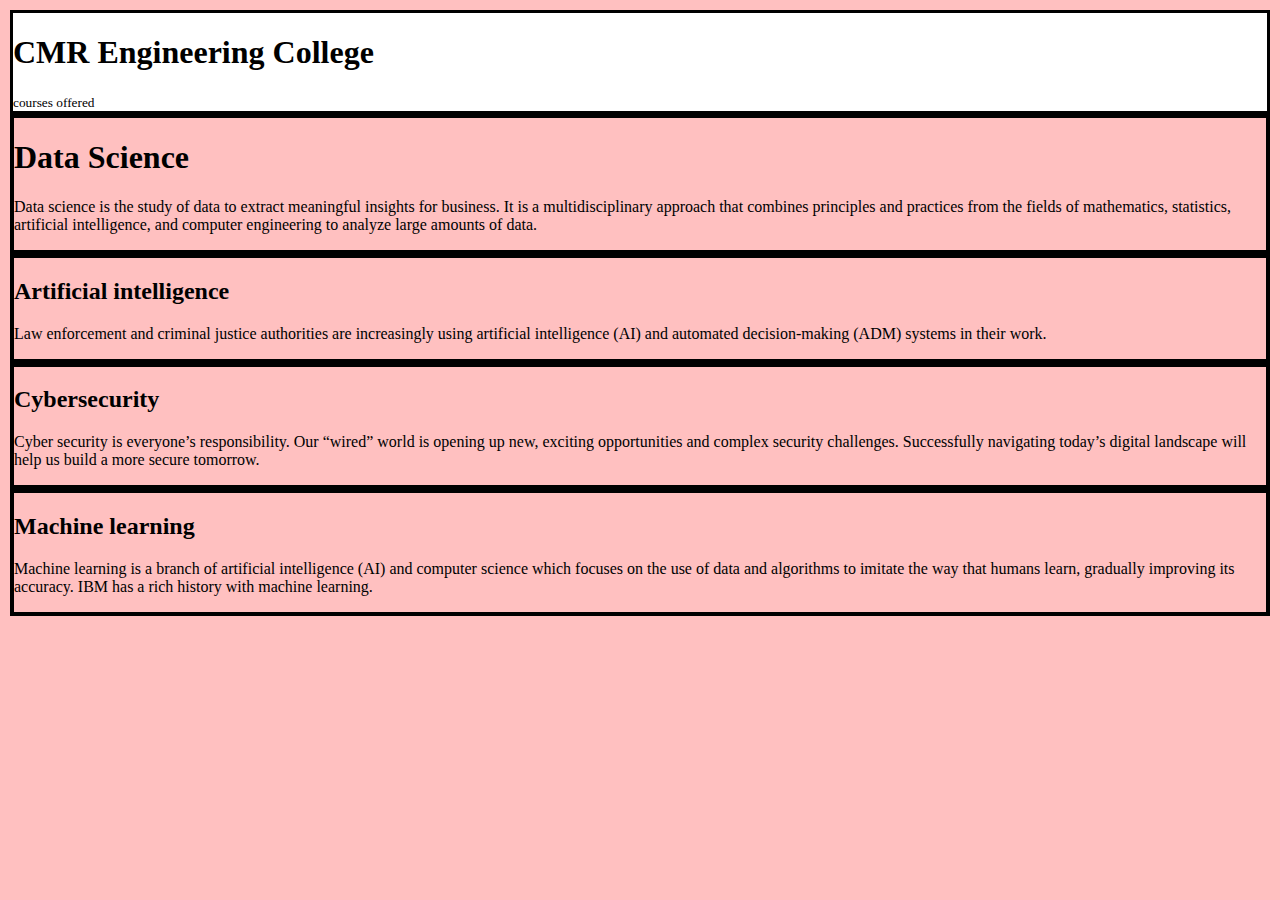
<file: FSWD-LAB/Week1.html>
<!DOCTYPE html>
<html lang="en">
<head>
    <meta charset="UTF-8">
    <meta name="viewport" content="width=device-width, initial-scale=1.0">
    <link href="https://cdn.jsdelivr.net/npm/bootstrap@5.3.2/dist/css/bootstrap.min.css" rel="stylesheet" integrity="sha384-T3c6CoIi6uLrA9TneNEoa7RxnatzjcDSCmG1MXxSR1GAsXEV/Dwwykc2MPK8M2HN" crossorigin="anonymous">
<script src="https://cdn.jsdelivr.net/npm/bootstrap@5.3.2/dist/js/bootstrap.bundle.min.js" integrity="sha384-C6RzsynM9kWDrMNeT87bh95OGNyZPhcTNXj1NW7RuBCsyN/o0jlpcV8Qyq46cDfL" crossorigin="anonymous"></script>
    <title>Webpage</title>
    <style>
        body{
            background-color:rgb(255, 192, 192);
            color: black;
            margin:10px
            }
    </style>
</head>
<body>
    <div class="jumbotron text-center" style="background-color: white;border:3px solid black; color: black;">
    <h1>CMR Engineering College</h1>
    <small class="text-muted"> courses offered</small>
</div>
<div class="container-fluid">
    <div class="row">
    <div class="col-sm-3" style="border:4px solid black;">
        <h1> Data Science</h1>
        <p>Data science is the study of data to extract meaningful insights for business. It is a multidisciplinary approach that combines principles and practices from the fields of mathematics, statistics, artificial intelligence, and computer engineering to analyze large amounts of data.</p>
        </div>
        <div class="col-sm-3" style="border:4px solid black;">
            <h2>Artificial intelligence</h2>
            <p>Law enforcement and criminal justice authorities are increasingly using artificial intelligence (AI) and automated decision-making (ADM) systems in their work.</p>
    </div>
    <div class="col-sm-3" style="border:4px solid black;">
        <h2>Cybersecurity</h2>
        <p>Cyber security is everyone’s responsibility. Our “wired” world is opening up new, exciting opportunities and complex security challenges. Successfully navigating today’s digital landscape will help us build a more secure tomorrow.</p></div>
<div class="col-sm-3" style="border:4px solid black;">
    <h2>Machine learning</h2>
    <p>Machine learning is a branch of artificial intelligence (AI) and computer science which focuses on the use of data and algorithms to imitate the way that humans learn, gradually improving its accuracy. IBM has a rich history with machine learning.</p>
</body>
</html>
</file>
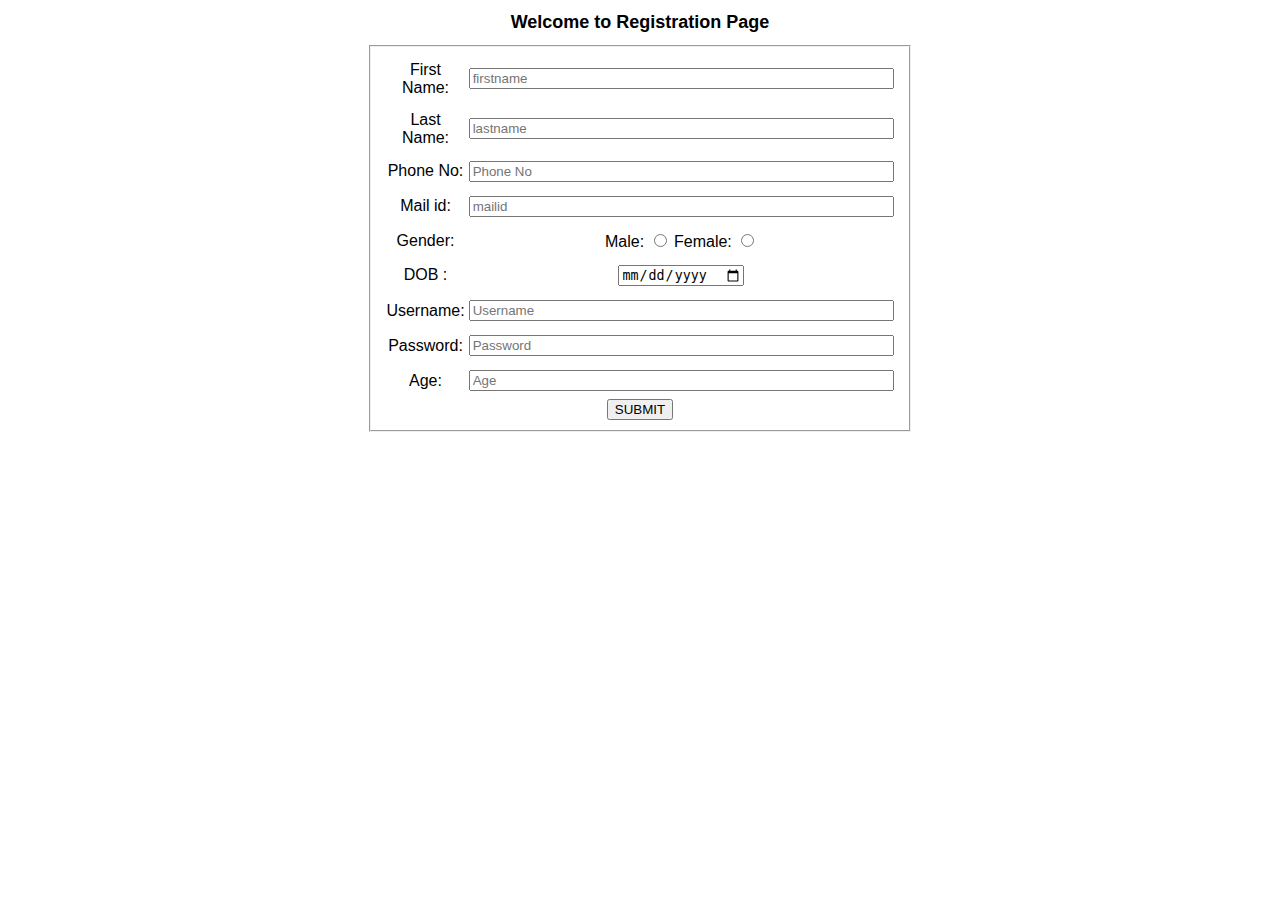
<file: FSWD-LAB/week5/form valid.html>
<!DOCTYPE html>
<html>
<head>
    <link rel="stylesheet" href="style.css">
</head>
<body>
 <div id="container">
    <div id="header">
        <h1>Welcome to Registration Page</h1>
    </div>
<center>
<form name="frm" action="success.html" onSubmit="return validate()">
<fieldset align="center">
<table align="center">
<tr>
<td>First Name: </td>
<td><input type="text" name="fname" value="" size="50" required placeholder="firstname"></td>
</tr>
<tr>
<td>Last Name: </td>
<td> <input type="text" name="lname" value="" size="50" required placeholder="lastname" /></td>
</tr>
<tr>
<td>Phone No: </td>
<td> <input type="text" name="phone" value="" size="50" required  placeholder="Phone No"/></td>
</tr>
 <tr>
 <td>Mail id:</td>
 <td><input type="email" name="mailid" value="" size="50" required  placeholder="mailid"/></td>
 </tr>
 <tr>
  <td>Gender:</td>
<td>Male: <input type="radio" name="gender" value="male"  placeholder="Male">
Female: <input type="radio" name="gender" value="female" placeholder="Female"></td>
</tr>
<tr>
<td>DOB :</td>
 <td><input type="date" name="dob" size="50" required placeholder="DOB"/></td>
</tr>
<tr>
<td>Username:</td>
<td><input type="text" name="uname" value="" size="50" required placeholder="Username"/></td>
</tr>
<tr>
<td>Password:</td>
<td><input type="password" name="pwd" value="" size="50" required placeholder="Password" /></td>
</tr>                       
<tr>
<td>Age:</td>
<td><input type="text" name="age" value="" size="50" required placeholder="Age"/></td>
</tr>
 </table>
<input type="submit" value="SUBMIT" name="submit" />
</fieldset>
</form>
</div>
</center>

<script>
    function validate() {
        var fn = frm.fname.value;
        for (x in fn) {
            ch = fn.charCodeAt(x);
            if (ch < 65 || ch > 90 && ch < 97 || ch > 122) {
                alert("Invalid firstname");
                return false;
            }
        }
        var ln = frm.lname.value;
        for (y in ln) {
            ch = ln.charCodeAt(y);
            if (ch < 65 || ch > 90 && ch < 97 || ch > 122) {
                alert("Invalid lastname");
                return false;
            }
        }
        var phn = frm.phone.value;
        var lenp = phn.length;
        if (lenp != 10) {
            alert("Phone no should be exactly 10 digits");
            return false;
        }

        var pwd1 = frm.pwd.value;
        var pwdl = pwd1.length;
        
        if (pwdl > 8) {
            alert("Password should not exceed 8 digits");
            return false;
        }
        var reg = /^([a-zA-Z][a-zA-Z0-9\.-]+)@([A-Za-z-]+).([a-z]{2,8})(.[a-z]{2,8})?$/;
        var mail = frm.mailid.value;
        if (reg.test(mail)) {
            alert("Valid email");
        }
        else {
            alert("Invalid email");
            return false;
        }
        return true;
     
    }
</script>
</div>
</body>
</html>
</file>
<file: FSWD-LAB/week5/style.css>
body {
    text-align: center;
    font-family: sans-serif;
}

h1 {
    font-size: 18px;
    color: black;
}

table tr td {
    padding-top: 6px;
    padding-bottom: 6px;
}

fieldset {
  width: 500px;
  text-align: center;
  color: black;
  font-size: 16px;
}
</file>
